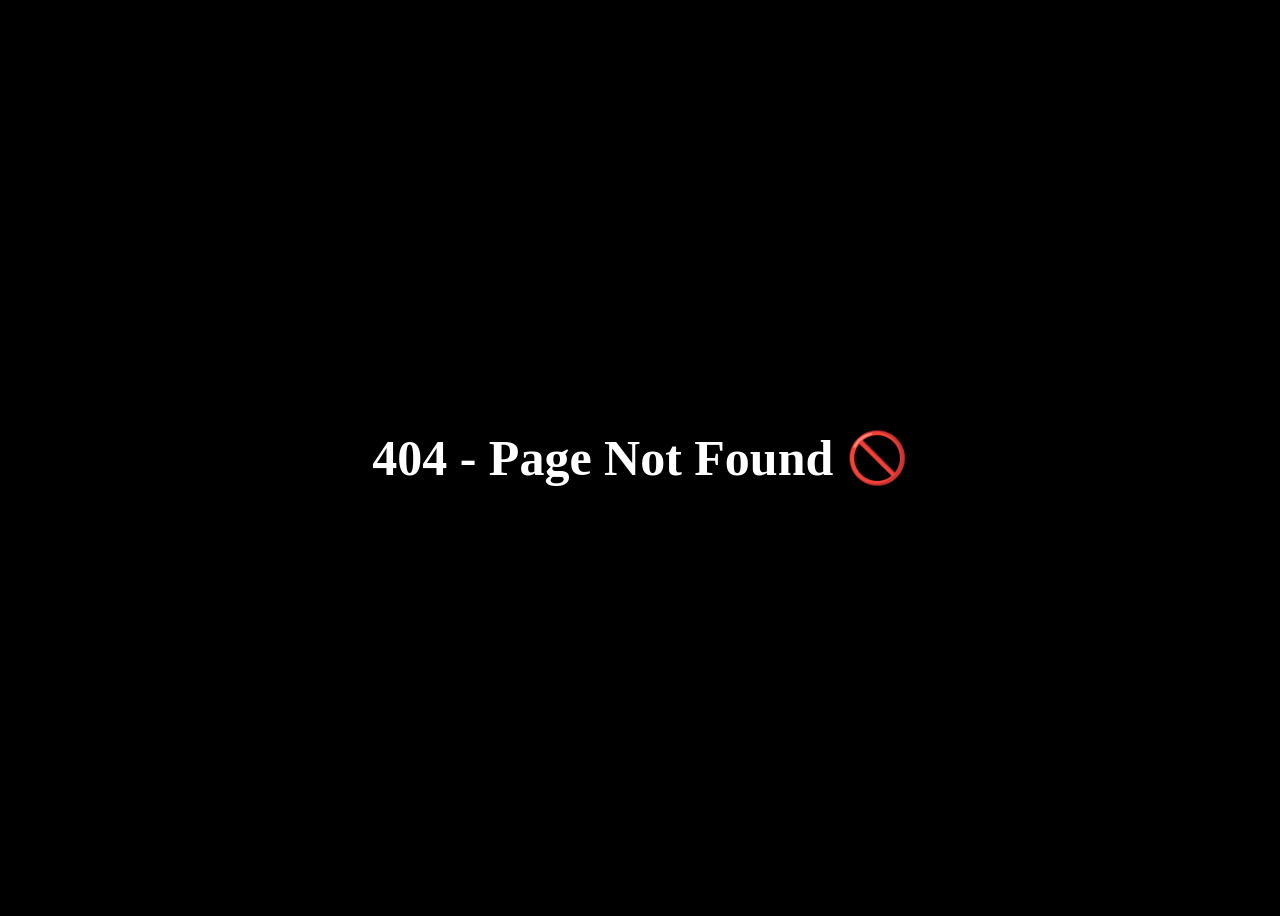
<file: dashboard-404.html>
<!DOCTYPE html>
<html>
<head>
<title>404</title>
<style>
body{
  background:#000;
  color:#fff;
  display:flex;
  justify-content:center;
  align-items:center;
  height:100vh;
  font-family:Poppins;
}
h1{
  font-size:50px;
}
</style>
</head>
<body>
<h1>404 - Page Not Found 🚫</h1>
</body>
</html>
</file>
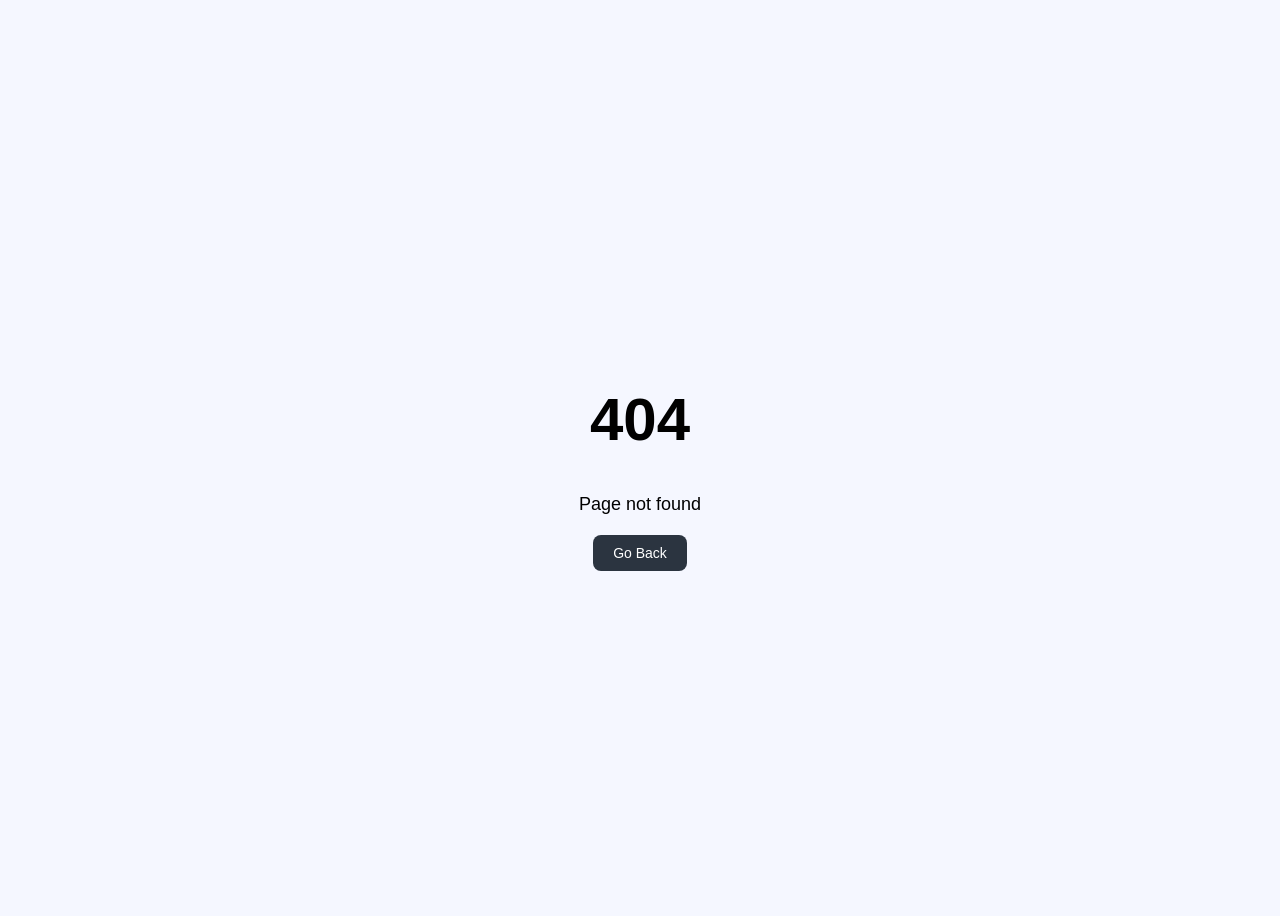
<file: user-dashboard-404.html>
<!DOCTYPE html>
<html lang="en">
<head>
  <meta name="viewport" content="width=device-width, initial-scale=1.0">
  <title>404 - Page Not Found</title>

  <style>
    body {
      font-family: Poppins, sans-serif;
      display: flex;
      align-items: center;
      justify-content: center;
      height: 100vh;
      background: #f5f7ff;
      text-align: center;
    }

    h1 {
      font-size: 60px;
      color: #000;
    }

    p {
      font-size: 18px;
    }

    .btns {
      margin-top: 20px;
      display: flex;
      gap: 15px;
      justify-content: center;
      flex-wrap: wrap;
    }

    a, button {
      text-decoration: none;
      color: #fff;
      background: #e66b10;
      padding: 10px 20px;
      border-radius: 8px;
      border: none;
      cursor: pointer;
      font-size: 14px;
    }

    button {
      background: #2b3440;
    }

    /* =========================
       TABLET (768px)
    ========================= */
    @media (max-width: 768px) {
      h1 {
        font-size: 48px;
      }

      p {
        font-size: 20px;
      }

      a, button {
        padding: 10px 22px;
        font-size: 15px;
      }
    }

    /* =========================
       MOBILE (480px better)
    ========================= */
    @media (max-width: 480px) {
      h1 {
        font-size: 38px;
      }

      p {
        font-size: 18px;
      }

      .btns {
        flex-direction: column;
      }

      a, button {
        width: 100%;
      }
    }
  </style>
</head>

<body>
  <div>
    <h1>404</h1>
    <p>Page not found</p>

    <div class="btns">

      <!-- Go Back -->
      <button onclick="goBack()">Go Back</button>
    </div>
  </div>

  <script>
    function goBack() {
      if (document.referrer !== "") {
        window.history.back();
      } else {
        // fallback if no history
        window.location.href = "user-dashboard.html";
      }
    }
  </script>
</body>
</html>
</file>
